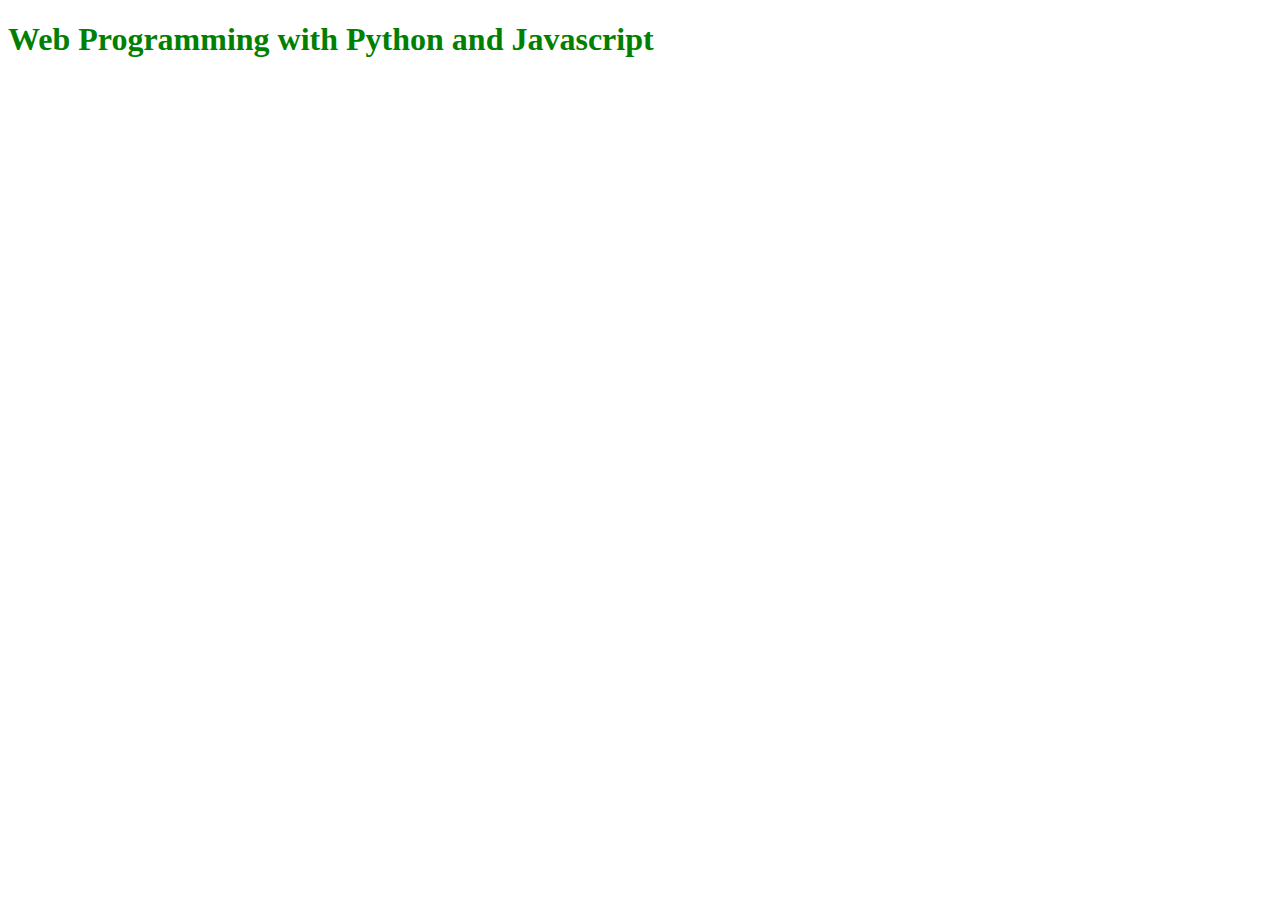
<file: index.html>
<!DOCTYPE html>
<html>
    <head>
        <title>Web programming</title>
    </head>
    <body>
        <h1 style="color:green;font-style:bold;">Web Programming with Python and Javascript</h1>
    </body>
</html>
</file>
